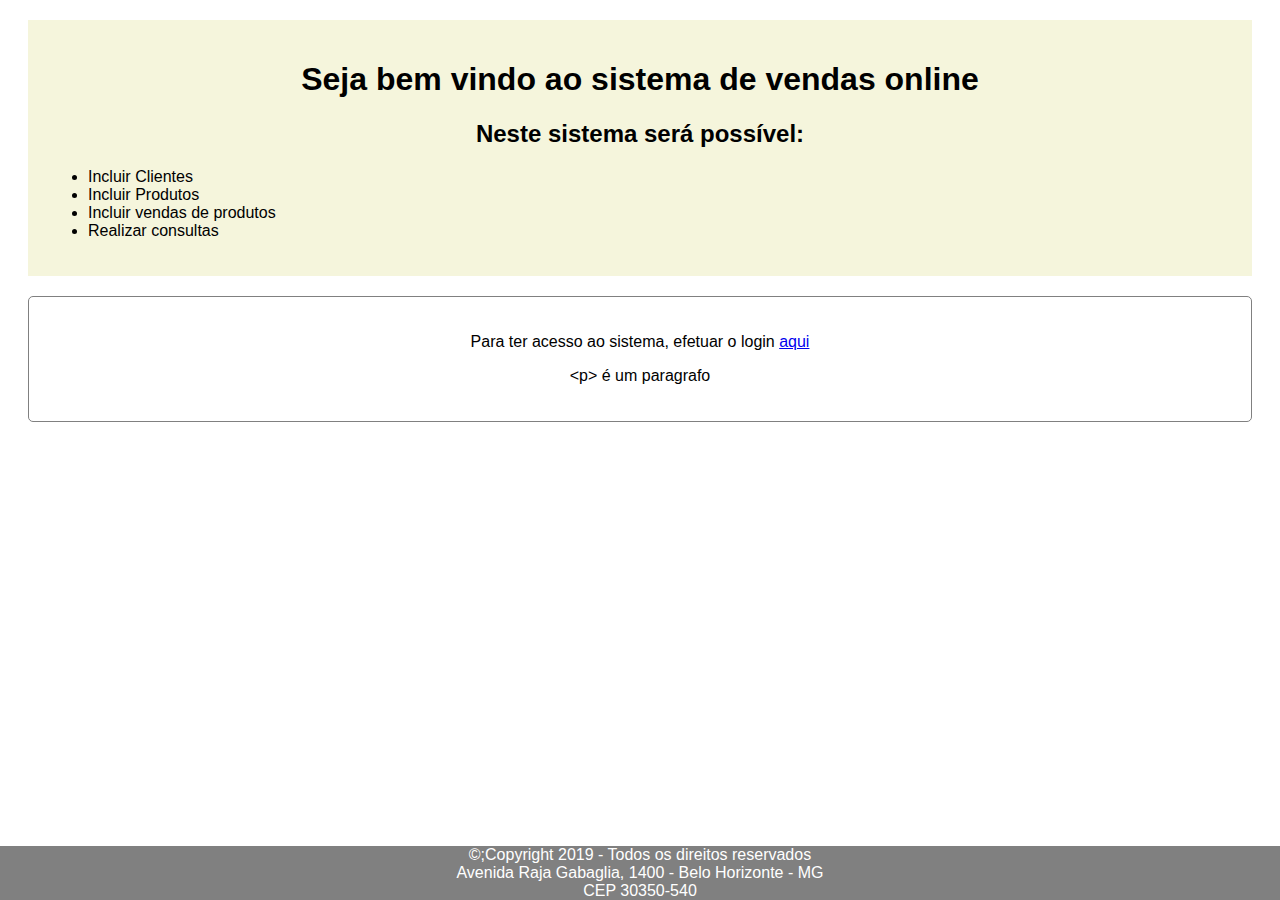
<file: Modulo05_DesenvolvimentoWeb/DesenvolvimentoWeb.Vendas/DesenvolvimentoWeb.Vendas/Views/Index.html>
﻿<!DOCTYPE html>
<html>
<head>
    <meta charset="utf-8" />
    <title></title>
    <link href="https://fonts.googleapis.com/css?family=Dancing+Script&display=swap" rel="stylesheet">
    <link href="../Styles/Estilos.css" rel="stylesheet" />
    

</head>
<body>
    <header class ="cabecalho margin-padding">
        <h1 class="center">Seja bem vindo ao sistema de vendas online</h1>
        <h2 class="center">Neste sistema será possível:</h2>
        <ul>
            <li>Incluir Clientes</li>
            <li>Incluir Produtos</li>
            <li>Incluir vendas de produtos</li>
            <li>Realizar consultas</li>
        </ul>
    </header>
    <section class="conteudo center margin-padding">
        <p>
            Para ter acesso ao sistema, efetuar o login
            <a href="Login.aspx">aqui</a>
            <div> 
                &lt;p&gt; é um paragrafo  
            </div>

        </p>

    </section>

    <footer class="rodape center">
        &copy;;Copyright 2019 - Todos os direitos reservados <br />
        Avenida Raja Gabaglia, 1400 - Belo Horizonte - MG <br />    
        CEP 30350-540
    </footer>
</body>
</html>
</file>
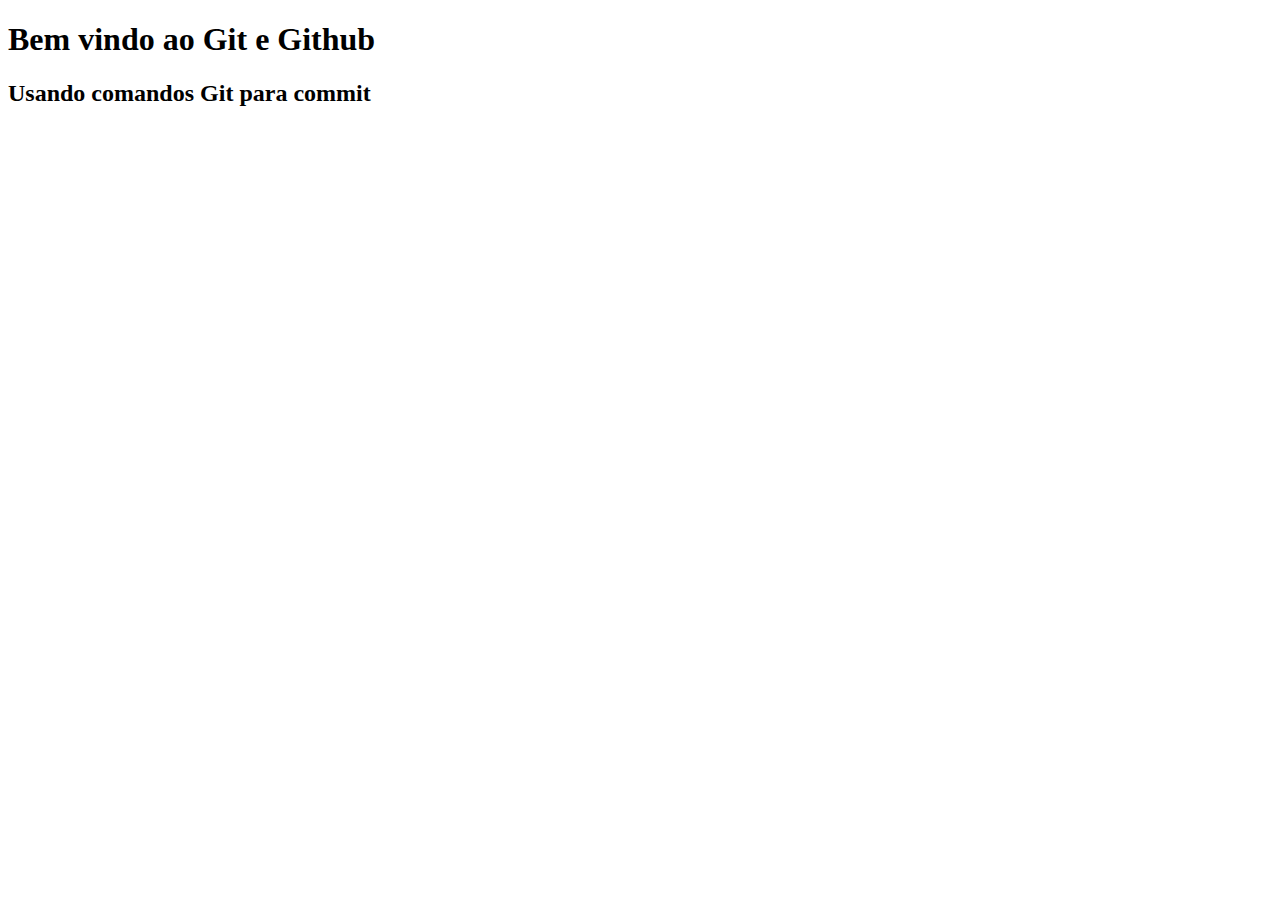
<file: resposta.html>
<!DOCTYPE html>
<html lang="en">
<head>
    <meta charset="UTF-8">
    <meta name="viewport" content="width=device-width, initial-scale=1.0">
    <meta http-equiv="X-UA-Compatible" content="ie=edge">
    <title>Document</title>
</head>
<body>
    <h1>Bem vindo ao Git e Github</h1>
    <h2>Usando comandos Git para commit</h2>
</body>
</html>
</file>
<file: Modulo05_DesenvolvimentoWeb/DesenvolvimentoWeb.Vendas/DesenvolvimentoWeb.Vendas/Styles/Estilos.css>
﻿
*{
    font-family:'Segoe UI', Tahoma, Geneva, Verdana, sans-serif;
}



.center{

    text-align:center;
}
.margin-padding{
    margin: 20px;
    padding:20px;
}

.cabecalho {
    
    
    background-color: rgb(245,245,220);

}
.conteudo{  
   
    border: 1px solid gray;
    border-radius:5px;
}
.rodape {
    background-color: gray;
    color: white;
    position: fixed;
    bottom: 0;
    left: 0;
    right: 0;
}

.header {
    font-family: 'Dancing Script', cursive;
}
</file>
